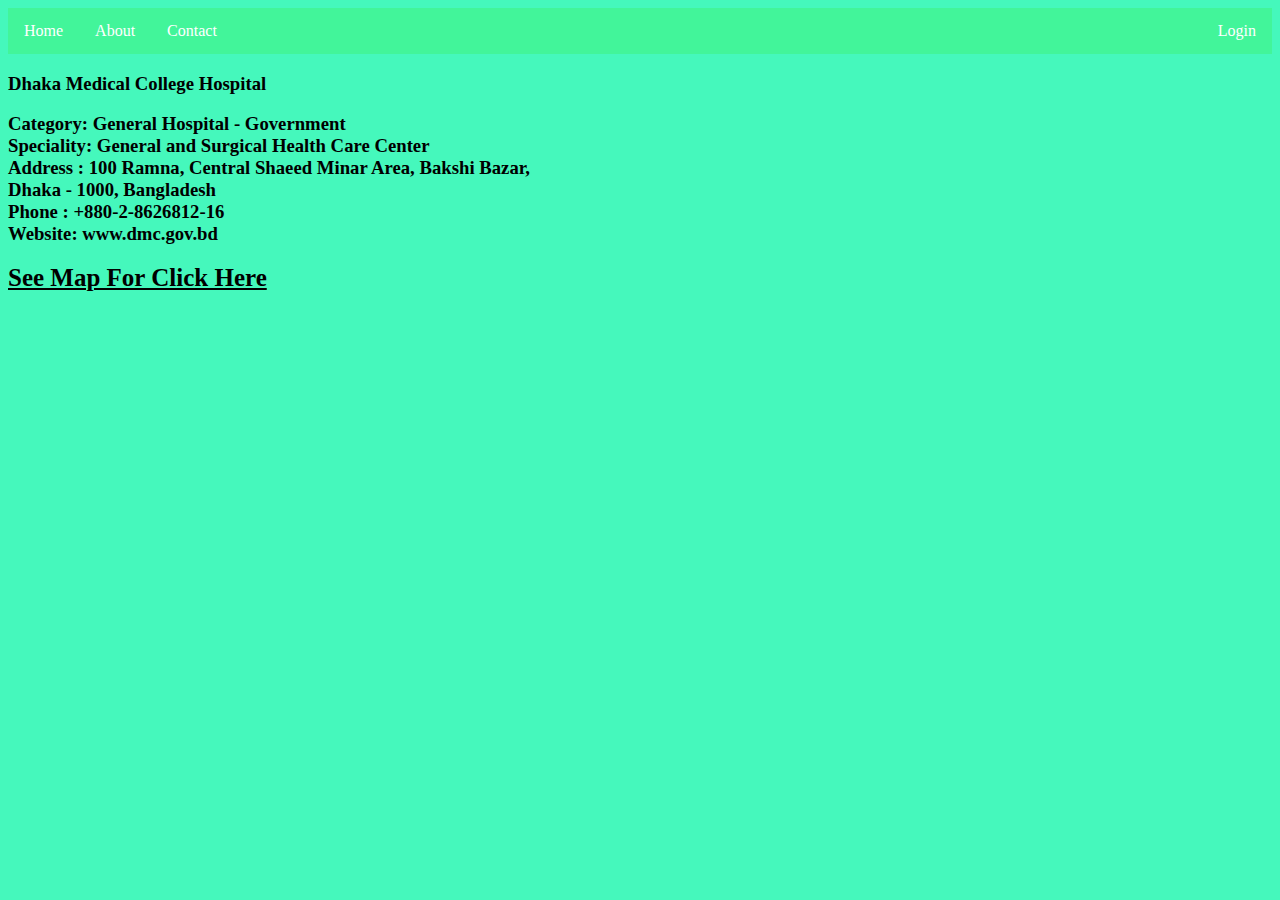
<file: contact.html>
<html>
	<head>
		<title>Contact | Dhaka Medical College Hospital</title>
		<link rel="stylesheet" href="css/index.css">
		<link rel="shortcut icon" href="images/hospitalicon3.JPG">
	</head>
	
	<body>
		<ul>
		  <li><a href="index.html">Home</a></li>
		  <li><a href="about.html">About</a></li>
		  <li><a href="contact.html">Contact</a></li>
		  <li style="float:right"><a class="active" href="login.html">Login</a></li>
		</ul>
		
		<div>
			<h3>Dhaka Medical College Hospital<h3>
			
			<p>
				Category: General Hospital - Government</br>
				Speciality: General and Surgical Health Care Center</br>
				Address : 100 Ramna, Central Shaeed Minar Area, Bakshi Bazar,</br>
				Dhaka - 1000, Bangladesh</br>
				Phone : +880-2-8626812-16</br>
				Website: www.dmc.gov.bd</br>
			</p>
			<a style="color:black;font-size:25px;" href="https://www.google.com/maps/place/%E0%A6%A2%E0%A6%BE%E0%A6%95%E0%A6%BE+%E0%A6%AE%E0%A7%87%E0%A6%A1%E0%A6%BF%E0%A6%95%E0%A7%87%E0%A6%B2+%E0%A6%95%E0%A6%B2%E0%A7%87%E0%A6%9C+%E0%A6%B9%E0%A6%BE%E0%A6%B8%E0%A6%AA%E0%A6%BE%E0%A6%A4%E0%A6%BE%E0%A6%B2/@23.7760649,90.3812815,13z/data=!4m19!1m13!4m12!1m4!2m2!1d90.4408049!2d23.8221522!4e1!1m6!1m2!1s0x3755b8e6474187cf:0xb3d3783755659522!2zRGhha2EgTWVkaWNhbCBDb2xsZWdlIEhvc3BpdGFsLCBTZWNyZXRhcmlhdCBSb2FkLCDgpqLgpr7gppXgpr4!2m2!1d90.3975292!2d23.7260553!3m4!1s0x3755b8e6474187cf:0xb3d3783755659522!8m2!3d23.7260553!4d90.3975292">See Map For Click Here</a></li>
		</div>
	</body>
</html>
</file>
<file: css/index.css>
ul {
  list-style-type: none;
  margin: 0;
  padding: 0;
  overflow: hidden;
  background-color: #42f59a;
}

li {
  float: left;
}

li a {
  display: block;
  color: white;
  text-align: center;
  padding: 14px 16px;
  text-decoration: none;
}

/* Change the link color to #111 (black) on hover */
li a:hover {
  background-color: #bce3e1;
}



body {
	
	/*background-image: url("images/hospital.jpg");*/
	background-color:#45f8bc;
}
/* Up */
.up{
  width: 30px;
  height: 30px;

  position: absolute;
  left: 15px;
  top: 1150px;
}

/* Fixed Bar */
.fixedBar {
  font-size: 20px;
  font-color: red;
  height: 50px;
  background-color: lightgreen;
  left: 300px;
  top: 585px;
  position: fixed;

}
</file>
